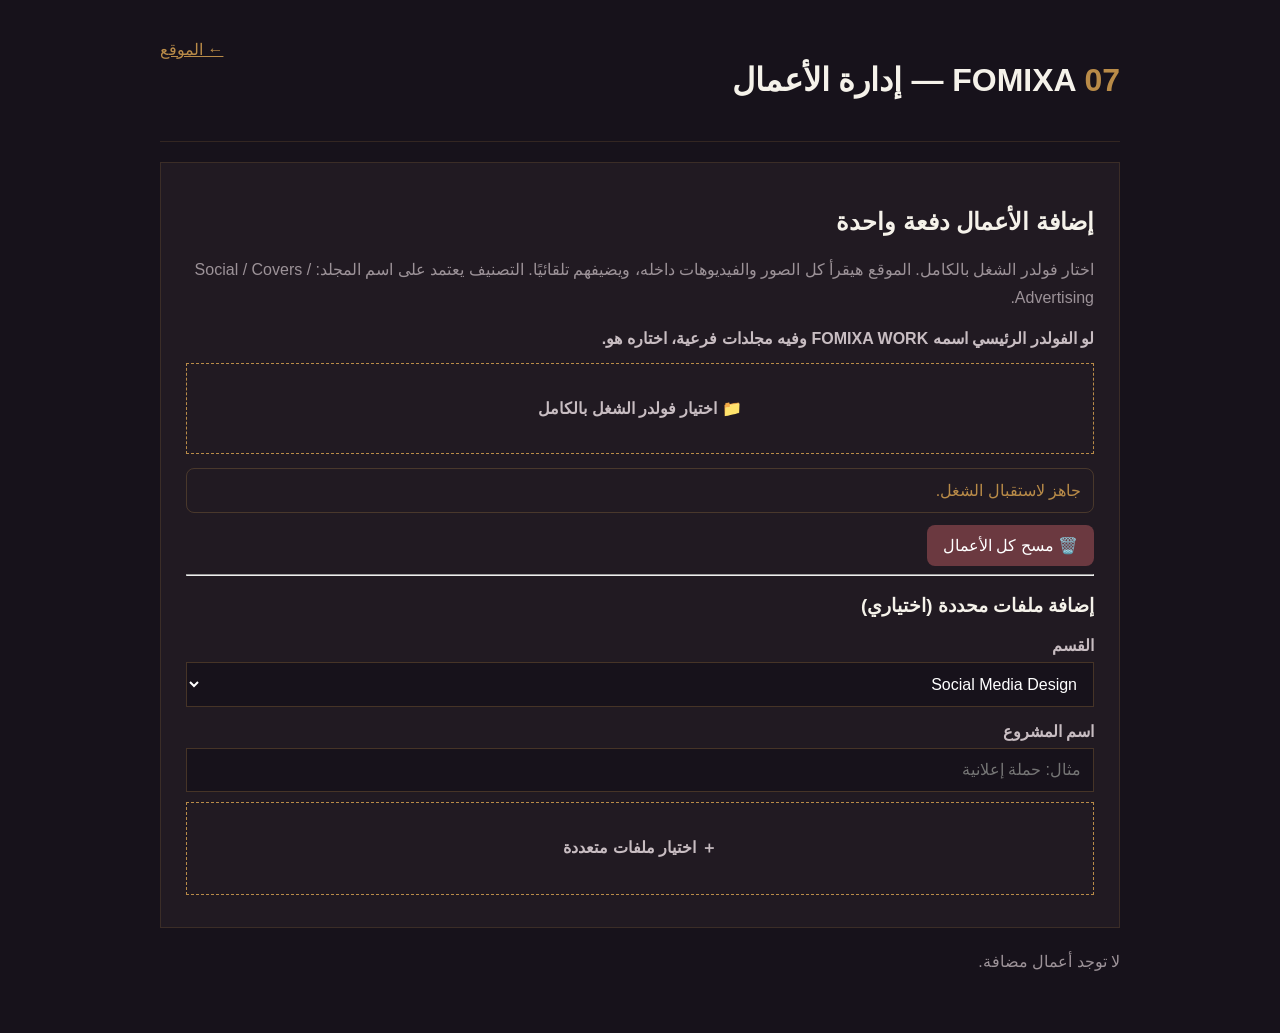
<file: admin.html>
<!doctype html><html lang="ar" dir="rtl"><head><meta charset="utf-8"><meta name="viewport" content="width=device-width,initial-scale=1"><title>FOMIXA 07 — Admin</title><link rel="stylesheet" href="admin.css"></head><body><main>
<div class="top"><h1>FOMIXA <b>07</b> — إدارة الأعمال</h1><a href="index.html">← الموقع</a></div>
<div class="box"><h2>إضافة الأعمال دفعة واحدة</h2>
<p>اختار فولدر الشغل بالكامل. الموقع هيقرأ كل الصور والفيديوهات داخله، ويضيفهم تلقائيًا. التصنيف يعتمد على اسم المجلد: Social / Covers / Advertising.</p>
<label>لو الفولدر الرئيسي اسمه FOMIXA WORK وفيه مجلدات فرعية، اختاره هو.</label>
<input id="folder" type="file" accept="image/*,video/*" webkitdirectory directory multiple hidden>
<label class="drop" for="folder">📁 اختيار فولدر الشغل بالكامل</label>
<div class="status" id="status">جاهز لاستقبال الشغل.</div><button id="clearAll" class="clear-all">🗑️ مسح كل الأعمال</button>
<hr>
<h3>إضافة ملفات محددة (اختياري)</h3>
<label>القسم</label><select id="cat"><option value="social">Social Media Design</option><option value="cover">Cover Design</option><option value="ads">Advertising Design</option></select>
<label>اسم المشروع</label><input id="title" placeholder="مثال: حملة إعلانية">
<input id="files" type="file" accept="image/*,video/*" multiple hidden>
<label class="drop small" for="files">＋ اختيار ملفات متعددة</label>
</div><div id="list"></div></main><script>
const DB="fomixaPortfolioDB_v2", STORE="items";
const cats={social:"Social Media Design",cover:"Cover Design",ads:"Advertising Design"};
const folder=document.getElementById("folder"),files=document.getElementById("files"),cat=document.getElementById("cat"),title=document.getElementById("title"),list=document.getElementById("list"),status=document.getElementById("status");
function db(){return new Promise((res,rej)=>{let r=indexedDB.open(DB,1);r.onupgradeneeded=()=>r.result.createObjectStore(STORE,{keyPath:"id",autoIncrement:true});r.onsuccess=()=>res(r.result);r.onerror=()=>rej(r.error)})}
async function all(){let d=await db();return new Promise((res,rej)=>{let r=d.transaction(STORE,"readonly").objectStore(STORE).getAll();r.onsuccess=()=>res(r.result);r.onerror=()=>rej(r.error)})}
async function put(x){let d=await db();return new Promise((res,rej)=>{let r=d.transaction(STORE,"readwrite").objectStore(STORE).add(x);r.onsuccess=()=>res(r.result);r.onerror=()=>rej(r.error)})}
async function remove(id){let d=await db();return new Promise((res,rej)=>{let r=d.transaction(STORE,"readwrite").objectStore(STORE).delete(id);r.onsuccess=()=>res();r.onerror=()=>rej(r.error)})}
function guess(path){let p=(path||"").toLowerCase();if(/cover|غلاف|اغلف/.test(p))return"cover";if(/advert|(^|[/\\])ad([_ -]|$)|اعلان|إعلان/.test(p))return"ads";return"social"}
async function addFiles(arr,fromFolder){
 let filesArr=[...arr].filter(f=>f.type.startsWith("image/")||f.type.startsWith("video/"));
 status.textContent=`جاري إضافة ${filesArr.length} ملف...`;
 let n=0;
 for(const f of filesArr){await put({file:f,title:fromFolder?"":title.value,cat:fromFolder?guess(f.webkitRelativePath):cat.value,name:f.name,type:f.type,path:f.webkitRelativePath||f.name,created:Date.now()});n++;status.textContent=`تمت إضافة ${n} من ${filesArr.length}...`}
 status.textContent=`✅ تم إضافة ${n} عمل. افتح الموقع وشوفهم.`;
 await render();
}
async function render(){let a=await all();list.innerHTML="";if(!a.length){list.innerHTML="<p>لا توجد أعمال مضافة.</p>";return}for(const x of a){let u=URL.createObjectURL(x.file),d=document.createElement("article");d.className="item";d.innerHTML=(x.type.startsWith("video")?`<video controls src="${u}"></video>`:`<img src="${u}">`)+`<div><b>${x.title||x.name}</b><small>${cats[x.cat]}</small><button data-id="${x.id}">حذف</button></div>`;d.querySelector("button").onclick=async()=>{await remove(x.id);render()};list.appendChild(d)}}
document.getElementById("clearAll").onclick=async()=>{if(!confirm("مسح كل الأعمال؟ لا يمكن التراجع."))return;let d=await db();await new Promise((res,rej)=>{let r=d.transaction(STORE,"readwrite").objectStore(STORE).clear();r.onsuccess=res;r.onerror=()=>rej(r.error)});status.textContent="تم مسح كل الأعمال.";render()};
folder.onchange=()=>{if(folder.files.length)addFiles(folder.files,true);folder.value=""};
files.onchange=()=>{if(files.files.length)addFiles(files.files,false);files.value=""};
render();
</script></body></html>
</file>
<file: admin.css>
*{box-sizing:border-box}body{margin:0;background:#17121b;color:#f5f2ea;font-family:Arial,sans-serif}main{max-width:1000px;margin:auto;padding:40px 20px}.top{display:flex;justify-content:space-between;border-bottom:1px solid #a47a3f33;padding-bottom:20px}.top b{color:#b98b48}a{color:#b98b48}.box{background:#211a22;padding:25px;border:1px solid #a47a3f33;margin:20px 0}label{display:block;margin:15px 0 7px;color:#c8bdc2;font-weight:bold}select,input{width:100%;padding:12px;background:#17121b;color:#fff;border:1px solid #a47a3f55}.drop{border:1px dashed #b98b48;padding:35px;text-align:center;cursor:pointer}p{color:#9c9298;line-height:1.8}.item{display:grid;grid-template-columns:220px 1fr;gap:20px;background:#211a22;border:1px solid #a47a3f22;padding:12px;margin:12px 0}.item img,.item video{width:220px;height:150px;object-fit:cover}.item small{display:block;color:#9c9298;margin:7px 0}.item button{background:#693c43;color:#fff;border:0;padding:8px 14px;cursor:pointer}@media(max-width:600px){.item{grid-template-columns:1fr}.item img,.item video{width:100%}}
.drop{transition:.3s ease}.drop:hover{transform:translateY(-3px);background:#b98b4809}.item{animation:in .5s ease}@keyframes in{from{opacity:0;transform:translateY(15px)}to{opacity:1;transform:none}}

.status{margin-top:14px;padding:12px;border:1px solid #b98b4844;border-radius:8px;color:#b98b48}.drop.small{margin-top:10px}

.clear-all{margin-top:12px;background:#6b3940;color:#fff;border:0;border-radius:8px;padding:11px 16px;cursor:pointer;font-family:inherit}.clear-all:hover{filter:brightness(1.12)}


/* Responsive-only additions — original design preserved */
html{width:100%;overflow-x:hidden}
body{width:100%;min-width:0;overflow-x:hidden}
img,video{max-width:100%;height:auto}
button,input,select{max-width:100%;font:inherit}

@media (max-width: 900px){
  main{width:100%;max-width:100%;padding:32px 18px 50px}
  .top{gap:18px;align-items:center}
  .box{padding:22px}
  .item{grid-template-columns:180px minmax(0,1fr);gap:16px}
  .item img,.item video{width:180px;height:125px}
}

@media (max-width: 700px){
  main{padding:26px 14px 40px}
  .top{flex-wrap:wrap;padding-bottom:16px}
  .top h1{font-size:clamp(22px,6vw,30px)}
  .top a{font-size:14px}
  .box{padding:18px;margin:15px 0}
  .drop{padding:28px 16px}
  .item{grid-template-columns:1fr;gap:12px;padding:10px}
  .item img,.item video{width:100%;height:auto;max-height:320px;object-fit:cover}
  .item button{width:100%;min-height:42px}
  label{margin-top:12px}
  select,input{min-height:44px}
}

@media (max-width: 480px){
  main{padding:20px 10px 32px}
  .top{display:block}
  .top h1{margin-bottom:8px}
  .top a{display:inline-block;margin-top:4px}
  .box{padding:14px;border-radius:10px}
  .drop{padding:24px 12px}
  .item{margin:9px 0}
  .item img,.item video{max-height:250px}
  p{font-size:14px}
}

@media (max-width: 360px){
  main{padding-left:8px;padding-right:8px}
  .box{padding:12px}
  .drop{padding:20px 8px}
  .status{font-size:13px;overflow-wrap:anywhere}
}

@media (hover:none) and (pointer:coarse){
  .drop:hover{transform:none}
  .clear-all:hover{filter:none}
}
</file>
